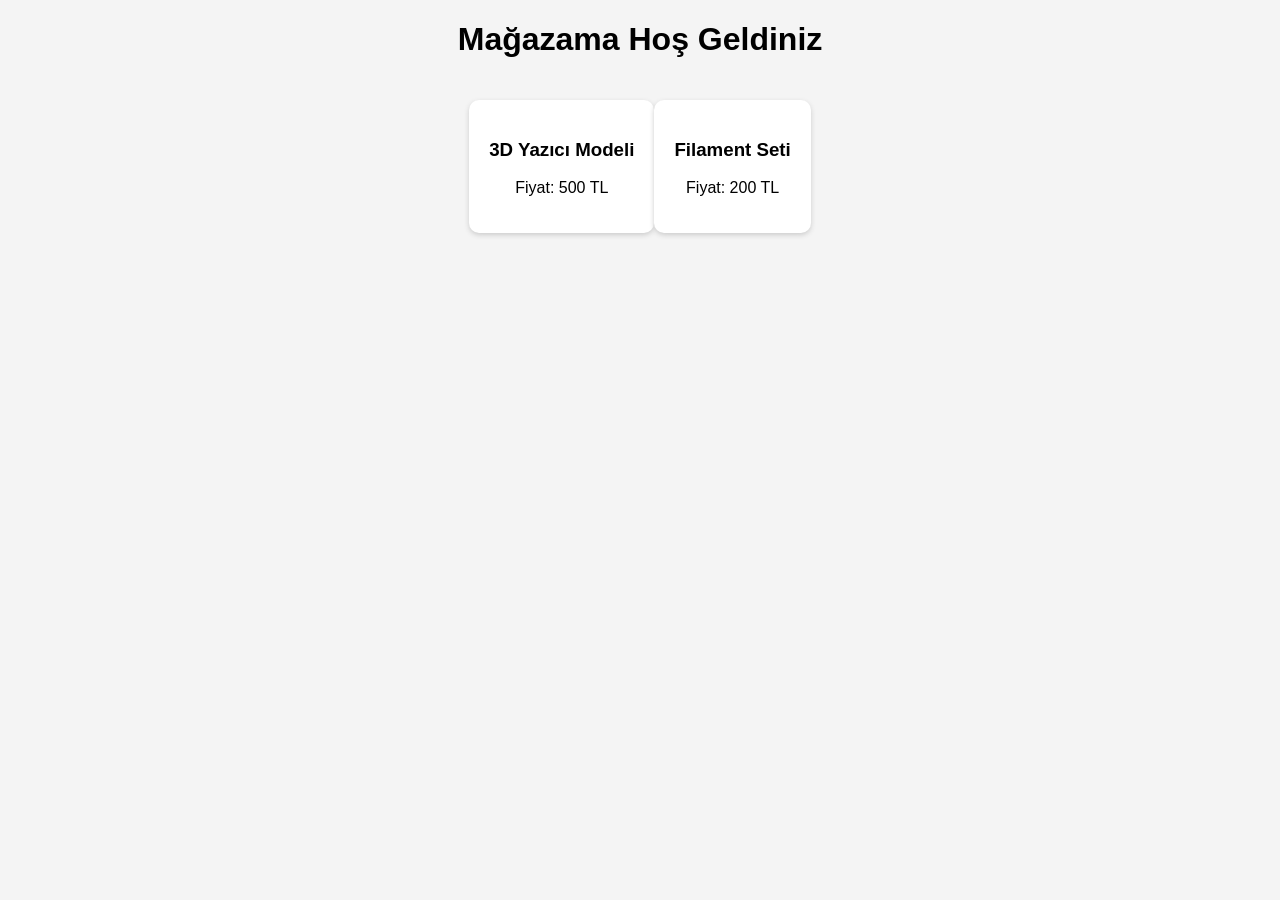
<file: index.html>
<!DOCTYPE html>
<html lang="tr">
<head>
    <meta charset="UTF-8">
    <link rel="stylesheet" href="style.css">
    <title>3D Yazıcı Mağazam</title>
</head>
<body>
    <h1>Mağazama Hoş Geldiniz</h1>
    <div class="katalog">
    <!-- 1. Ürün -->
    <div class="kart">
        <h3>3D Yazıcı Modeli</h3>
        <p>Fiyat: 500 TL</p>
    </div>

    <!-- 2. Ürün (Bunu yeni ekledik) -->
    <div class="kart">
        <h3>Filament Seti</h3>
        <p>Fiyat: 200 TL</p>
    </div>
</div>
</body>
</html>
</file>
<file: style.css>
body { font-family: sans-serif; text-align: center; background: #f4f4f4; }
.katalog { display: flex; justify-content: center; padding: 20px; }
.kart { background: white; padding: 20px; border-radius: 10px; box-shadow: 0 2px 5px #ccc; }
</file>
